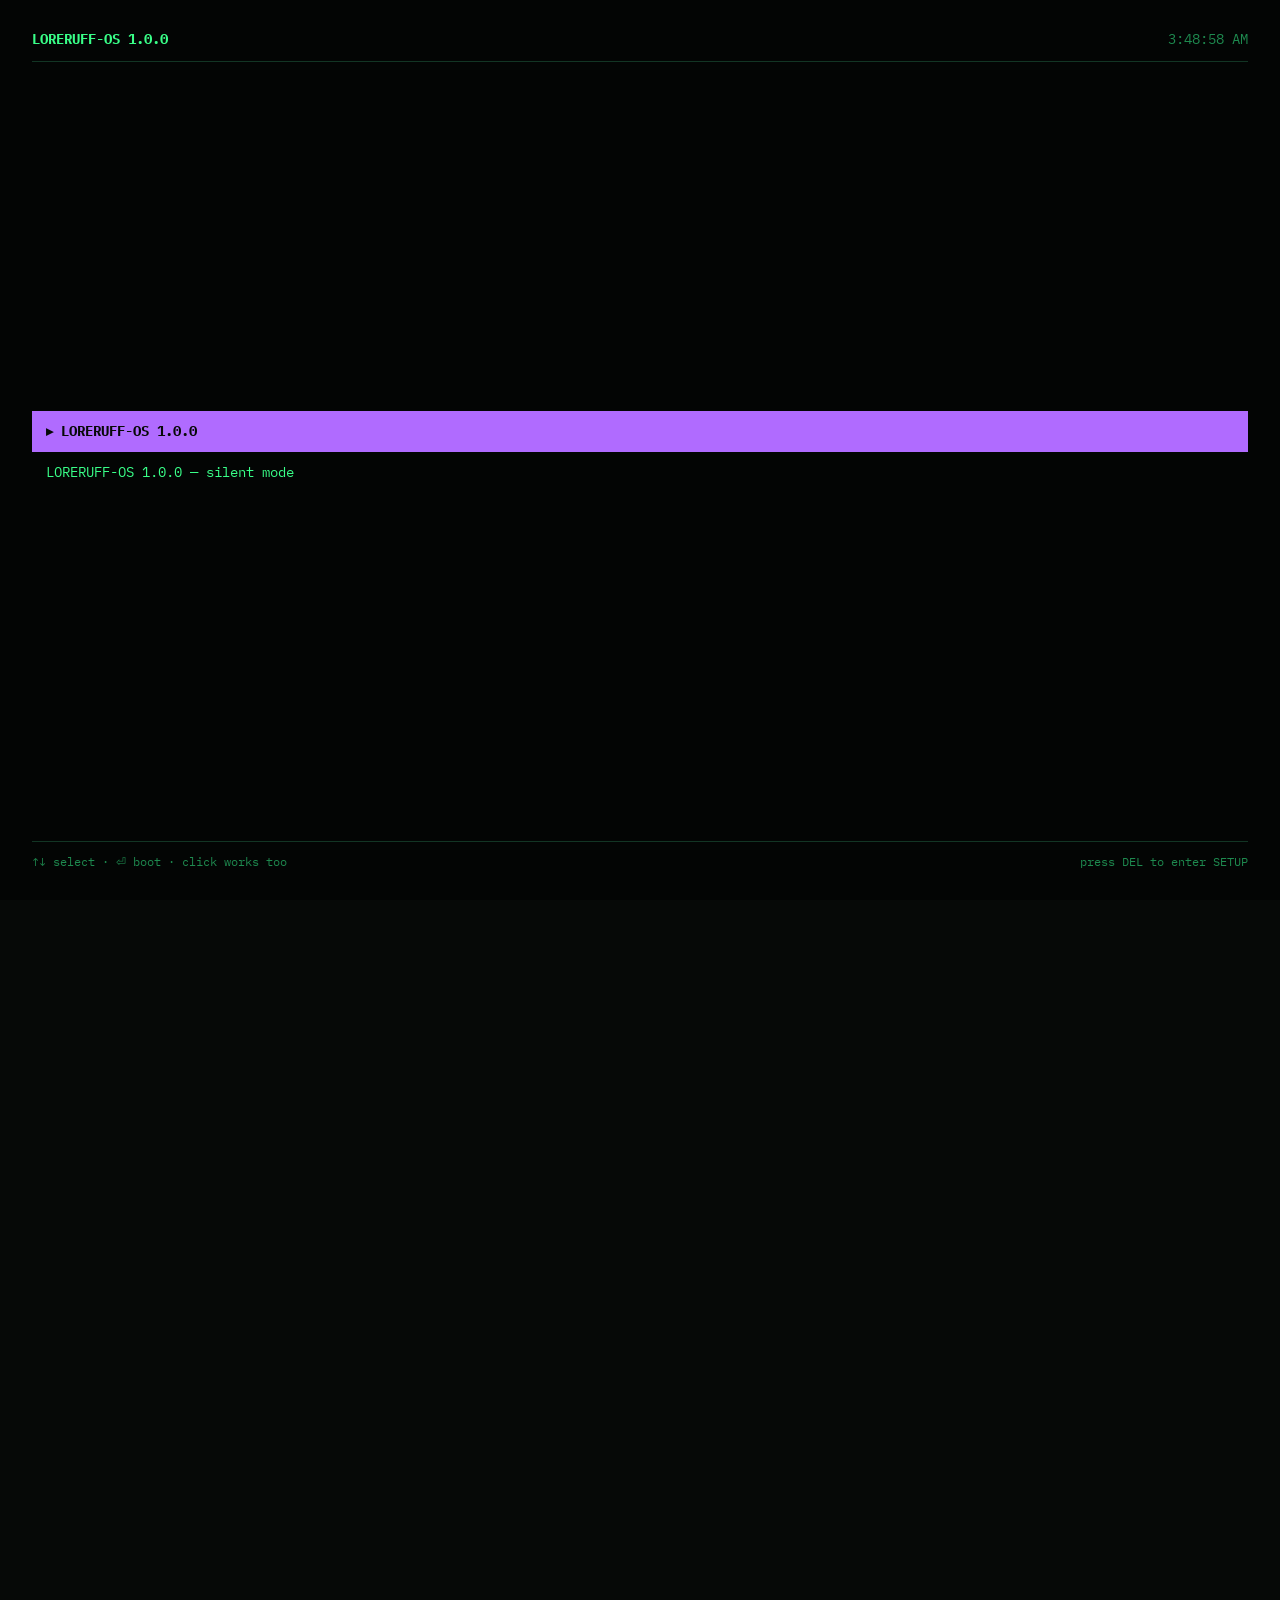
<file: index.html>
<!doctype html>
<html lang="en">
<head>
<meta charset="utf-8">
<meta name="viewport" content="width=device-width, initial-scale=1">
<title>LORERUFF-OS</title>
<meta name="description" content="LORERUFF-OS — software that asks for nothing. Zero permissions, one file per module, one process.">
<link rel="alternate" hreflang="it" href="/it/">
<link rel="icon" href="data:image/svg+xml,%3Csvg xmlns='http://www.w3.org/2000/svg' viewBox='0 0 16 16'%3E%3Crect width='16' height='16' fill='%23060907'/%3E%3Crect x='3' y='3' width='7' height='10' fill='%2339ff88'/%3E%3Crect x='11' y='3' width='2' height='2' fill='%23b06bff'/%3E%3C/svg%3E">
<link rel="preload" href="assets/fonts/plexmono-400.woff2" as="font" type="font/woff2" crossorigin>
<link rel="preload" href="assets/fonts/plexmono-500.woff2" as="font" type="font/woff2" crossorigin>
<link rel="preload" href="assets/fonts/plexmono-700.woff2" as="font" type="font/woff2" crossorigin>
<link rel="stylesheet" href="assets/os.css">
</head>
<body>

<!-- limine-ish bootloader: the click/Enter that boots also unlocks audio -->
<div id="limine" aria-hidden="true">
  <div class="lim-head">
    <b>LORERUFF-OS 1.0.0</b>
    <span id="lim-clock"></span>
  </div>
  <nav class="lim-menu">
    <div class="lim-entry" role="button">LORERUFF-OS 1.0.0</div>
    <div class="lim-entry" role="button">LORERUFF-OS 1.0.0 — silent mode</div>
  </nav>
  <div class="lim-foot">
    <span>&uarr;&darr; select · &#9166; boot · click works too</span>
    <span class="blink-slow">press DEL to enter SETUP</span>
  </div>
</div>

<!-- kernel boot: every line is a real measurement -->
<div id="boot" class="hidden" aria-hidden="true"><span id="bootlog"></span></div>

<!-- CMOS SETUP: real settings for the real site (Del at boot) -->
<div id="cmos" aria-hidden="true">
  <div class="cmos-box">
    <div class="cmos-title"><span>LORERUFF-OS CMOS SETUP</span><span id="cmos-clock"></span></div>
    <div class="cmos-body">
      <div class="cmos-row"><span>PC Speaker</span><span class="cmos-val">On</span></div>
      <div class="cmos-row"><span>CRT Scanlines</span><span class="cmos-val">On</span></div>
      <div class="cmos-row"><span>Verbose Boot</span><span class="cmos-val">Off</span></div>
      <div class="cmos-stat">Boot Count: <span id="cmos-boots">0</span></div>
    </div>
    <div class="cmos-hint">
      <span>&uarr;&darr; select · &#9166; toggle · F10 save &amp; exit · ESC quit</span>
      <span><b id="cmos-save">F10</b> · <b id="cmos-quit">ESC</b></span>
    </div>
  </div>
</div>

<!-- PXE ghost: one cold boot in ten thinks there is no disk -->
<div id="pxe"><pre id="pxelog"></pre></div>

<!-- login: guest, zero taps, real timestamps -->
<div id="login"><pre id="loginlog"></pre></div>

<!-- screensaver: 3 real idle minutes, zero permission -->
<div id="nosignal" role="status">SIGNAL LOST, ARE YOU HERE?</div>
<canvas id="saver" aria-hidden="true"></canvas>

<!-- kernel panic: real call trace, real reboot -->
<div id="panic"><pre id="paniclog"></pre></div>

<div class="site">
  <header>
    <div class="bar">
      <span class="brand">LORERUFF-OS</span>
      <nav class="lang">
        <a href="/" class="active" aria-current="true">EN</a>
        <a href="/it/">IT</a>
      </nav>
    </div>
  </header>

  <main class="wrap">
    <div class="hero" id="top">
      <h1>LORERUFF-OS<span class="caret"></span></h1>
      <p class="thesis">Software that asks for nothing.</p>
      <p class="sub">
        Every tool I build is an exercise in subtraction:
        zero permissions, one file per module, one process, modular by
        construction — pull a piece out and it still runs on its own.
        The constraint is the feature, and everything on this page runs
        close enough to the metal to prove it.
      </p>
      <p class="statusbar">$ modules: <b>loading…</b> — this space will fill with real ones. Nothing here is a mockup. <span id="uptime">up 0:00</span></p>
    </div>

    <section id="modules">
      <h2>modules</h2>
      <p class="modnote">
        The slots are placeholders on purpose: real modules land here when
        they are ready. No fake stats, no fake screenshots, no fake ratings.
      </p>
      <div class="mods">
        <article class="module" data-name="module-01">
          <h3>module-01 <span class="chip">not installed</span></h3>
          <p>Lorem ipsum dolor sit amet, consectetur adipiscing elit. Sed do eiusmod tempor incididunt ut labore et dolore magna aliqua.</p>
        </article>
        <article class="module" data-name="module-02">
          <h3>module-02 <span class="chip">not installed</span></h3>
          <p>Ut enim ad minim veniam, quis nostrud exercitation ullamco laboris nisi ut aliquip ex ea commodo consequat.</p>
        </article>
        <article class="module" data-name="module-03">
          <h3>module-03 <span class="chip">not installed</span></h3>
          <p>Duis aute irure dolor in reprehenderit in voluptate velit esse cillum dolore eu fugiat nulla pariatur.</p>
        </article>
      </div>
    </section>

    <section id="about">
      <h2>how this site is made</h2>
      <p style="margin-bottom:16px">
        The boot sequence you just watched (or skipped) is not a video:
        every line is a live measurement of this exact page load, taken on
        your device, right now. Same numbers, here:
      </p>
      <table class="receipt">
        <tr><td>HTML parse</td><td class="val" id="r-parse">measuring…</td></tr>
        <tr><td>stylesheets</td><td class="val" id="r-css">measuring…</td></tr>
        <tr><td>scripts</td><td class="val" id="r-js">measuring…</td></tr>
        <tr><td>fonts (self-hosted)</td><td class="val" id="r-fonts">measuring…</td></tr>
        <tr><td>total transfer</td><td class="val" id="r-total">measuring…</td></tr>
        <tr><td>requests</td><td class="val" id="r-reqs">measuring…</td></tr>
        <tr><td>dependencies</td><td class="val">0</td></tr>
        <tr><td>trackers, cookies, analytics</td><td class="val">0</td></tr>
        <tr><td>build step</td><td class="val">none — view source, it is short on purpose</td></tr>
      </table>
    </section>

    <section id="contact">
      <h2>contact</h2>
      <p><a href="mailto:lorenzoruffato@loreruff.com">lorenzoruffato@loreruff.com</a></p>
      <p><a href="https://github.com/LoreRuff" rel="me">github.com/LoreRuff</a></p>
    </section>
  </main>

  <footer>
    <div class="wrap">
      <span class="sig">LORERUFF-OS 1.0.0</span> — handcrafted HTML/CSS/JS ·
      no framework · no build · <a href="/">EN</a> / <a href="/it/">IT</a>
    </div>
  </footer>
</div>

<!-- case screws: unscrew all four, the bezel opens on the inner plate -->
<button class="screw s1" type="button" aria-label="case screw"></button>
<button class="screw s2" type="button" aria-label="case screw"></button>
<button class="screw s3" type="button" aria-label="case screw"></button>
<button class="screw s4" type="button" aria-label="case screw"></button>

<!-- inner plate: real numbers only -->
<div id="plate">
  <div class="plate-box">
    <div class="plate-title">LORERUFF-OS — inner plate</div>
    <div class="plate-row"><span>document (html)</span><b id="p-html">—</b></div>
    <div class="plate-row"><span>stylesheets</span><b id="p-css">—</b></div>
    <div class="plate-row"><span>scripts</span><b id="p-js">—</b></div>
    <div class="plate-row"><span>dom nodes</span><b id="p-dom">—</b></div>
    <div class="plate-row"><span>external dependencies</span><b>0</b></div>
    <div class="plate-row"><span>trackers</span><b>0</b></div>
    <div class="plate-hint">click anywhere to close — the screws go back in</div>
  </div>
</div>

<!-- lsh: the one-line shell. reads the DOM, the kernel ring and your screen -->
<div id="clibar">
  <div id="cli-panel"><div id="cli-out"></div></div>
  <div id="cli-sug"></div>
  <div class="cli-prompt">
    <span class="ps1">guest@loreruff:~$</span>
    <input id="cli-input" type="text" autocomplete="off" autocapitalize="off"
           spellcheck="false" aria-label="terminal">
    <button id="cli-min" type="button" aria-label="minimize terminal">[–]</button>
    <button id="cli-snd" type="button" aria-label="toggle sound">[snd:on]</button>
  </div>
</div>

<script src="assets/boot.js"></script>
<script src="assets/cli.js"></script>
</body>
</html>
</file>
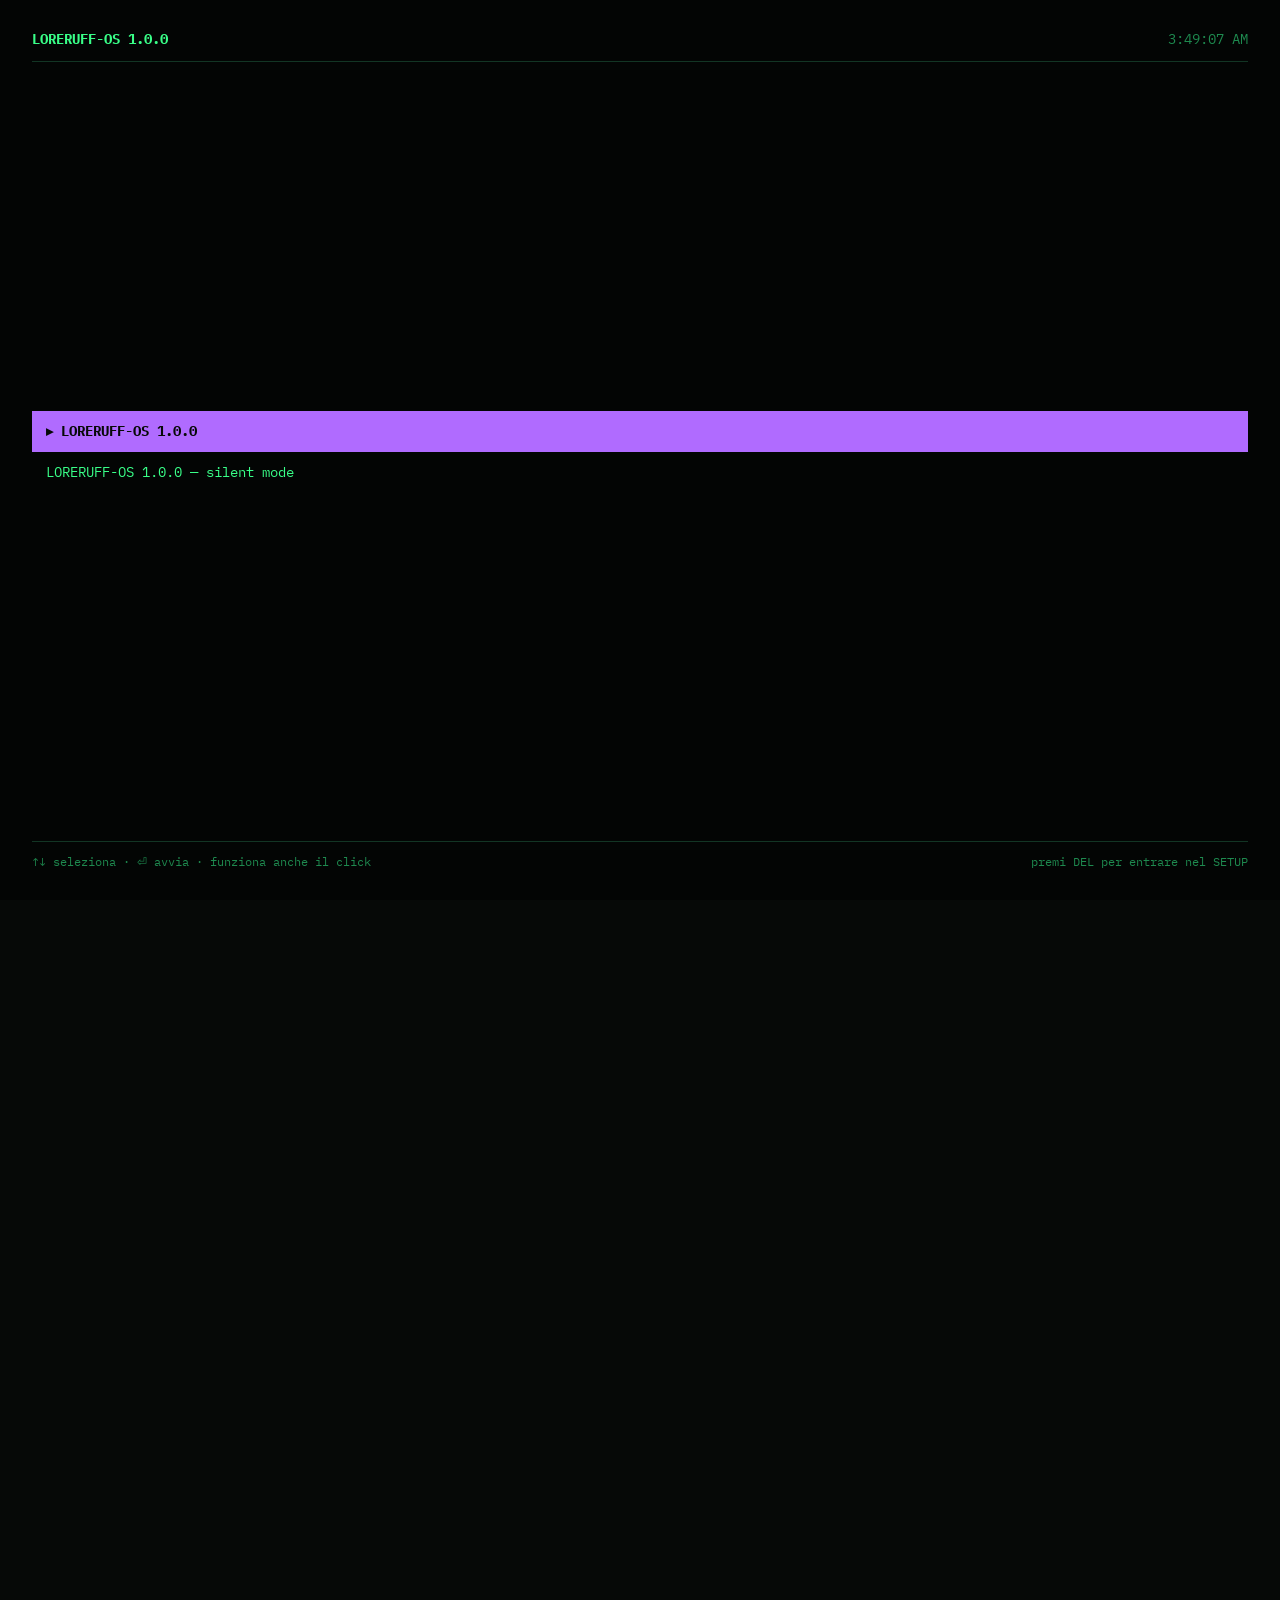
<file: it/index.html>
<!doctype html>
<html lang="it">
<head>
<meta charset="utf-8">
<meta name="viewport" content="width=device-width, initial-scale=1">
<title>LORERUFF-OS</title>
<meta name="description" content="LORERUFF-OS — software che non chiede niente. Zero permessi, un file per modulo, un processo.">
<link rel="alternate" hreflang="en" href="/">
<link rel="icon" href="data:image/svg+xml,%3Csvg xmlns='http://www.w3.org/2000/svg' viewBox='0 0 16 16'%3E%3Crect width='16' height='16' fill='%23060907'/%3E%3Crect x='3' y='3' width='7' height='10' fill='%2339ff88'/%3E%3Crect x='11' y='3' width='2' height='2' fill='%23b06bff'/%3E%3C/svg%3E">
<link rel="preload" href="../assets/fonts/plexmono-400.woff2" as="font" type="font/woff2" crossorigin>
<link rel="preload" href="../assets/fonts/plexmono-500.woff2" as="font" type="font/woff2" crossorigin>
<link rel="preload" href="../assets/fonts/plexmono-700.woff2" as="font" type="font/woff2" crossorigin>
<link rel="stylesheet" href="../assets/os.css">
</head>
<body>

<div id="limine" aria-hidden="true">
  <div class="lim-head">
    <b>LORERUFF-OS 1.0.0</b>
    <span id="lim-clock"></span>
  </div>
  <nav class="lim-menu">
    <div class="lim-entry" role="button">LORERUFF-OS 1.0.0</div>
    <div class="lim-entry" role="button">LORERUFF-OS 1.0.0 — silent mode</div>
  </nav>
  <div class="lim-foot">
    <span>&uarr;&darr; seleziona · &#9166; avvia · funziona anche il click</span>
    <span class="blink-slow">premi DEL per entrare nel SETUP</span>
  </div>
</div>

<div id="boot" class="hidden" aria-hidden="true"><span id="bootlog"></span></div>

<div id="cmos" aria-hidden="true">
  <div class="cmos-box">
    <div class="cmos-title"><span>LORERUFF-OS CMOS SETUP</span><span id="cmos-clock"></span></div>
    <div class="cmos-body">
      <div class="cmos-row"><span>PC Speaker</span><span class="cmos-val">On</span></div>
      <div class="cmos-row"><span>Scanline CRT</span><span class="cmos-val">On</span></div>
      <div class="cmos-row"><span>Boot verboso</span><span class="cmos-val">Off</span></div>
      <div class="cmos-stat">Conteggio boot: <span id="cmos-boots">0</span></div>
    </div>
    <div class="cmos-hint">
      <span>&uarr;&darr; seleziona · &#9166; cambia · F10 salva ed esci · ESC esci</span>
      <span><b id="cmos-save">F10</b> · <b id="cmos-quit">ESC</b></span>
    </div>
  </div>
</div>

<!-- Fantasma PXE: un boot su dieci cerca il disco di rete -->
<div id="pxe"><pre id="pxelog"></pre></div>

<!-- login: guest, zero tocchi, timestamp veri -->
<div id="login"><pre id="loginlog"></pre></div>

<!-- salvaschermo: 3 minuti veri di inattività, zero permessi -->
<div id="nosignal" role="status">SIGNAL LOST, ARE YOU HERE?</div>
<canvas id="saver" aria-hidden="true"></canvas>

<!-- kernel panic: call trace vera, reboot vero -->
<div id="panic"><pre id="paniclog"></pre></div>

<div class="site">
  <header>
    <div class="bar">
      <span class="brand">LORERUFF-OS</span>
      <nav class="lang">
        <a href="/">EN</a>
        <a href="/it/" class="active" aria-current="true">IT</a>
      </nav>
    </div>
  </header>

  <main class="wrap">
    <div class="hero" id="top">
      <h1>LORERUFF-OS<span class="caret"></span></h1>
      <p class="thesis">Software che non chiede niente.</p>
      <p class="sub">
        Ogni strumento che costruisco è un esercizio di sottrazione:
        zero permessi, un file per modulo, un processo, modulare per
        costruzione — stacca un pezzo e continua a girare da solo.
        Il vincolo è la funzione, e tutto ciò che sta in questa pagina
        gira abbastanza vicino al metallo da dimostrarlo.
      </p>
      <p class="statusbar">$ moduli: <b>caricamento…</b> — questo spazio si riempirà di quelli veri. Qui niente è un mockup. <span id="uptime">up 0:00</span></p>
    </div>

    <section id="modules">
      <h2>moduli</h2>
      <p class="modnote">
        Gli slot sono placeholder apposta: i moduli veri atterrano qui
        quando saranno pronti. Niente statistiche finte, niente screenshot
        finti, niente rating finti.
      </p>
      <div class="mods">
        <article class="module" data-name="module-01">
          <h3>module-01 <span class="chip">non installato</span></h3>
          <p>Lorem ipsum dolor sit amet, consectetur adipiscing elit. Sed do eiusmod tempor incididunt ut labore et dolore magna aliqua.</p>
        </article>
        <article class="module" data-name="module-02">
          <h3>module-02 <span class="chip">non installato</span></h3>
          <p>Ut enim ad minim veniam, quis nostrud exercitation ullamco laboris nisi ut aliquip ex ea commodo consequat.</p>
        </article>
        <article class="module" data-name="module-03">
          <h3>module-03 <span class="chip">non installato</span></h3>
          <p>Duis aute irure dolor in reprehenderit in voluptate velit esse cillum dolore eu fugiat nulla pariatur.</p>
        </article>
      </div>
    </section>

    <section id="about">
      <h2>come è fatto questo sito</h2>
      <p style="margin-bottom:16px">
        La sequenza di avvio che hai appena visto (o saltato) non è un video:
        ogni riga è una misura dal vivo di questo caricamento, presa sul tuo
        dispositivo, adesso. Stessi numeri, qui:
      </p>
      <table class="receipt">
        <tr><td>parse dell'HTML</td><td class="val" id="r-parse">misuro…</td></tr>
        <tr><td>fogli di stile</td><td class="val" id="r-css">misuro…</td></tr>
        <tr><td>script</td><td class="val" id="r-js">misuro…</td></tr>
        <tr><td>font (self-hosted)</td><td class="val" id="r-fonts">misuro…</td></tr>
        <tr><td>trasferimento totale</td><td class="val" id="r-total">misuro…</td></tr>
        <tr><td>richieste</td><td class="val" id="r-reqs">misuro…</td></tr>
        <tr><td>dipendenze</td><td class="val">0</td></tr>
        <tr><td>tracker, cookie, analytics</td><td class="val">0</td></tr>
        <tr><td>build step</td><td class="val">nessuno — vedi il sorgente, è corto apposta</td></tr>
      </table>
    </section>

    <section id="contact">
      <h2>contatti</h2>
      <p><a href="mailto:lorenzoruffato@loreruff.com">lorenzoruffato@loreruff.com</a></p>
      <p><a href="https://github.com/LoreRuff" rel="me">github.com/LoreRuff</a></p>
    </section>
  </main>

  <footer>
    <div class="wrap">
      <span class="sig">LORERUFF-OS 1.0.0</span> — HTML/CSS/JS fatto a mano ·
      niente framework · niente build · <a href="/">EN</a> / <a href="/it/">IT</a>
    </div>
  </footer>
</div>

<!-- viti del case: svitale tutte e quattro, il bezel si apre sulla targhetta -->
<button class="screw s1" type="button" aria-label="vite del case"></button>
<button class="screw s2" type="button" aria-label="vite del case"></button>
<button class="screw s3" type="button" aria-label="vite del case"></button>
<button class="screw s4" type="button" aria-label="vite del case"></button>

<!-- targhetta interna: solo numeri veri -->
<div id="plate">
  <div class="plate-box">
    <div class="plate-title">LORERUFF-OS — targhetta interna</div>
    <div class="plate-row"><span>documento (html)</span><b id="p-html">—</b></div>
    <div class="plate-row"><span>fogli di stile</span><b id="p-css">—</b></div>
    <div class="plate-row"><span>script</span><b id="p-js">—</b></div>
    <div class="plate-row"><span>nodi DOM</span><b id="p-dom">—</b></div>
    <div class="plate-row"><span>dipendenze esterne</span><b>0</b></div>
    <div class="plate-row"><span>tracker</span><b>0</b></div>
    <div class="plate-hint">clicca per chiudere — le viti rientrano</div>
  </div>
</div>

<div id="clibar">
  <div id="cli-panel"><div id="cli-out"></div></div>
  <div id="cli-sug"></div>
  <div class="cli-prompt">
    <span class="ps1">guest@loreruff:~$</span>
    <input id="cli-input" type="text" autocomplete="off" autocapitalize="off"
           spellcheck="false" aria-label="terminale">
    <button id="cli-min" type="button" aria-label="riduci il terminale">[–]</button>
    <button id="cli-snd" type="button" aria-label="attiva o disattiva l'audio">[snd:on]</button>
  </div>
</div>

<script src="../assets/boot.js"></script>
<script src="../assets/cli.js"></script>
</body>
</html>
</file>
<file: assets/os.css>
/* LORERUFF-OS — flat design system.
   Phosphor green is the voice; violet is only a state accent (active/hover/pending).
   No shadows, no radii, no gradients: the CRT feel comes from type and rhythm. */

@font-face {
  font-family: "Plex Mono";
  src: url("fonts/plexmono-400.woff2") format("woff2");
  font-weight: 400; font-display: swap;
}
@font-face {
  font-family: "Plex Mono";
  src: url("fonts/plexmono-500.woff2") format("woff2");
  font-weight: 500; font-display: swap;
}
@font-face {
  font-family: "Plex Mono";
  src: url("fonts/plexmono-700.woff2") format("woff2");
  font-weight: 700; font-display: swap;
}

:root {
  --bg: #060907;
  --bg-raise: #0a100c;
  --phos: #39ff88;        /* primary phosphor */
  --phos-dim: #1e8a4f;    /* secondary text */
  --phos-faint: #123524;  /* borders, faint marks */
  --ink: #cfeede;         /* body text on dark */
  --violet: #b06bff;      /* accent: active states only */
  --mono: "Plex Mono", ui-monospace, "Cascadia Mono", Menlo, Consolas, monospace;
}

* { margin: 0; padding: 0; box-sizing: border-box; }

html { scroll-behavior: smooth; }

body {
  background: var(--bg);
  color: var(--ink);
  font-family: var(--mono);
  font-size: 15px;
  line-height: 1.65;
  -webkit-font-smoothing: antialiased;
}

/* static scanlines: one painted layer, zero repaint cost */
body::after {
  content: "";
  position: fixed; inset: 0;
  pointer-events: none;
  background: repeating-linear-gradient(
    to bottom,
    rgba(57,255,136,0.025) 0px,
    rgba(57,255,136,0.025) 1px,
    transparent 1px,
    transparent 3px
  );
  z-index: 9;
}

::selection { background: var(--phos); color: var(--bg); }

a { color: var(--phos); text-decoration: none; border-bottom: 1px solid var(--phos-faint); }
a:hover { color: var(--violet); border-bottom-color: var(--violet); }

.wrap { max-width: 860px; margin: 0 auto; padding: 0 20px; }

/* ---------- boot overlay ---------- */
#boot {
  position: fixed; inset: 0;
  background: #030504;
  color: var(--phos);
  z-index: 100;
  padding: 24px;
  overflow: hidden;
  font-size: 13px;
  line-height: 1.5;
  white-space: pre-wrap;
}
#bootlog { font-family: var(--mono); }
#boot .cursor {
  display: inline-block; width: .6em; height: 1.1em;
  background: var(--phos); vertical-align: text-bottom;
  animation: blink 1s steps(1) infinite;
}
@keyframes blink { 50% { opacity: 0; } }

/* power-off: 3 hard steps, no fade */
#boot.off {
  animation: crt-off .14s steps(3, end) forwards;
  pointer-events: none;
}
@keyframes crt-off {
  0%   { transform: scaleY(1); opacity: 1; }
  60%  { transform: scaleY(0.06); opacity: 1; }
  100% { transform: scaleY(0.004); opacity: 0; }
}

/* content hidden while booting; shown instantly on power-off */
body:not(.on) .site { visibility: hidden; }

/* ---------- chrome ---------- */
header {
  border-bottom: 1px solid var(--phos-faint);
  background: var(--bg-raise);
}
.bar {
  display: flex; justify-content: space-between; align-items: center;
  padding: 14px 20px; max-width: 860px; margin: 0 auto;
}
.brand { font-weight: 700; letter-spacing: .06em; }
.brand::before { content: "▮ "; color: var(--violet); }
.lang a { color: var(--phos-dim); margin-left: 12px; }
.lang a.active { color: var(--violet); border-bottom-color: var(--violet); }

.hero { padding: 72px 0 48px; }
.hero h1 {
  font-size: clamp(34px, 7vw, 58px);
  color: var(--phos);
  letter-spacing: .04em;
  line-height: 1.1;
}
.hero h1 .caret {
  display: inline-block; width: .55em; height: .85em;
  background: var(--phos); vertical-align: baseline;
  animation: blink 1.1s steps(1) infinite;
}
.thesis {
  margin-top: 18px;
  font-size: clamp(18px, 3vw, 24px);
  color: var(--ink); font-weight: 500;
}
.hero p.sub { margin-top: 14px; max-width: 620px; color: var(--phos-dim); }

.statusbar {
  margin: 26px 0 0;
  padding: 10px 14px;
  border: 1px solid var(--phos-faint);
  background: var(--bg-raise);
  color: var(--violet);
  font-size: 13px;
}
.statusbar b { color: var(--ink); font-weight: 500; }

section { padding: 40px 0; border-bottom: 1px solid var(--phos-faint); }
section:last-of-type { border-bottom: 0; }

h2 {
  font-size: 15px; font-weight: 700;
  color: var(--phos); letter-spacing: .05em;
  margin-bottom: 18px;
}
h2::before { content: "// "; color: var(--phos-dim); }

.receipt { width: 100%; border-collapse: collapse; font-size: 14px; }
.receipt td { padding: 7px 0; border-bottom: 1px dotted var(--phos-faint); vertical-align: top; }
.receipt td:first-child { color: var(--phos-dim); width: 40%; padding-right: 18px; }
.receipt td:last-child { color: var(--ink); font-weight: 500; }
.receipt .val { color: var(--phos); }
.receipt .pending { color: var(--violet); }

footer { padding: 28px 0 48px; color: var(--phos-dim); font-size: 13px; }
footer .sig { color: var(--phos); }

@media (max-width: 560px) {
  .hero { padding: 48px 0 36px; }
  .receipt td:first-child { width: 48%; }
}

@media (prefers-reduced-motion: reduce) {
  html { scroll-behavior: auto; }
  #boot .cursor, .hero h1 .caret { animation: none; }
}

/* ---------- overlays: invisible without JS (fail-soft) ---------- */
#limine, #boot, #cmos, #clibar, #pxe, #login, #panic, #saver, #plate, #nosignal, .screw { display: none; }
.preboot #limine { display: flex; }
.preboot #boot { display: block; }
.preboot #clibar { display: block; }
.preboot .screw { display: block; }
#pxe.open, #login.open, #panic.open { display: block; }
#saver.open { display: block; }
#nosignal.open { display: flex; }
body:not(.on) .screw { visibility: hidden; }
body:not(.on) #plate { display: none !important; }
#boot.hidden, #limine.hidden { display: none !important; }
body { padding-bottom: 44px; } /* room for the shell bar */

/* ---------- SIGNAL LOST: the roll deserves a caption ---------- */
#nosignal {
  position: fixed;
  inset: 0;
  z-index: 165;
  display: none;
  align-items: center;
  justify-content: center;
  background: rgba(3, 5, 4, 0.6);
  pointer-events: none;
  font-size: 0; /* the string lives in the DOM (role=status) but only ::after paints it */
}
#nosignal.open { display: flex; }
#nosignal::after {
  content: "SIGNAL LOST, ARE YOU HERE?";
  color: var(--phos);
  font-size: clamp(18px, 4.4vw, 40px);
  letter-spacing: 0.14em;
  text-align: center;
  padding: 0 16px;
  animation: nosignal-blink 0.8s steps(1) infinite;
}
@keyframes nosignal-blink {
  0%   { opacity: 1; }
  55%  { opacity: 1; }
  56%  { opacity: 0.15; }
  100% { opacity: 0.15; }
}

/* ---------- limine bootloader ---------- */
#limine {
  position: fixed; inset: 0;
  background: #030504; color: var(--phos);
  z-index: 100;
  flex-direction: column;
  padding: 28px 32px;
  font-size: 14px;
}
.lim-head {
  display: flex; justify-content: space-between;
  border-bottom: 1px solid var(--phos-faint); padding-bottom: 10px;
  color: var(--phos-dim);
}
.lim-head b { color: var(--phos); font-weight: 700; }
.lim-menu { margin: auto 0; }
.lim-entry { padding: 9px 14px; cursor: pointer; }
.lim-entry::before { content: "  "; }
.lim-entry.sel {
  background: var(--violet); color: #060907; font-weight: 700;
}
.lim-entry.sel::before { content: "▸ "; }
.lim-foot {
  display: flex; justify-content: space-between; gap: 12px;
  border-top: 1px solid var(--phos-faint); padding-top: 10px;
  color: var(--phos-dim); font-size: 12px;
}
.blink-slow { animation: blink 1.4s steps(1) infinite; animation-duration: calc(1.4s * var(--speed)); }

/* ---------- CMOS SETUP (Del) ---------- */
#cmos {
  position: fixed; inset: 0;
  background: rgba(3, 5, 4, 0.96);
  z-index: 120;
  align-items: center; justify-content: center;
}
#cmos.open { display: flex; }
.cmos-box { border: 1px double var(--phos); width: min(560px, 94vw); color: var(--phos); }
.cmos-title {
  display: flex; justify-content: space-between;
  background: var(--phos-faint); padding: 6px 12px; font-weight: 700;
}
.cmos-body { padding: 12px 14px; }
.cmos-row { display: flex; justify-content: space-between; padding: 6px 10px; cursor: pointer; }
.cmos-row.sel { background: var(--violet); color: #060907; }
.cmos-stat { color: var(--phos-dim); padding: 6px 10px; }
.cmos-hint {
  display: flex; justify-content: space-between; gap: 8px;
  border-top: 1px solid var(--phos-faint);
  padding: 8px 14px; color: var(--phos-dim); font-size: 12px;
}
.cmos-hint b { color: var(--phos); cursor: pointer; }

/* ---------- modules (placeholder slots) ---------- */
.mods {
  display: grid;
  grid-template-columns: repeat(auto-fit, minmax(210px, 1fr));
  gap: 14px;
}
.module {
  border: 1px dashed var(--violet);
  padding: 16px;
  color: var(--phos-dim);
  font-size: 13px;
}
.module:hover { border-style: solid; }
.module h3 {
  display: flex; justify-content: space-between; align-items: baseline;
  color: var(--violet); font-size: 14px; margin-bottom: 8px;
}
.module .chip {
  font-size: 11px; font-weight: 400;
  border: 1px solid var(--violet); padding: 0 6px; color: var(--violet);
}
.modnote { color: var(--phos-dim); font-size: 13px; margin-bottom: 16px; }

/* ---------- shell bar (lsh): one thin line, panel and suggestions
   float ABOVE it (absolute) so the height never changes with output ---------- */
#clibar {
  position: fixed; left: 0; right: 0; bottom: 0;
  background: var(--bg-raise);
  border-top: 1px solid var(--phos-faint);
  font-size: 13px;
  z-index: 90;
  transition: transform .18s ease;
}
#clibar.down { transform: translateY(calc(100% - 8px)); cursor: pointer; }
#clibar.down #cli-panel, #clibar.down #cli-sug { display: none; }
.cli-prompt {
  display: flex; align-items: center; gap: 8px;
  max-width: 860px; margin: 0 auto;
  padding: 8px 20px;
  cursor: text;
}
.cli-prompt .ps1 { color: var(--violet); white-space: nowrap; }
#cli-input {
  flex: 1; min-width: 40px;
  background: none; border: 0; outline: 0;
  color: var(--phos); font: inherit; caret-color: var(--phos);
}
#cli-min, #cli-snd {
  background: none; border: 1px solid var(--phos-faint);
  color: var(--phos-dim); font: inherit; font-size: 12px;
  padding: 1px 8px; cursor: pointer;
}
#cli-min:hover, #cli-snd:hover { color: var(--violet); border-color: var(--violet); }
#cli-snd.on { color: var(--phos); border-color: var(--phos-dim); }
#cli-sug {
  display: flex; gap: 14px; align-items: baseline;
  position: absolute; bottom: 100%; left: 0; right: 0;
  padding: 6px 20px;
  background: var(--bg-raise);
  border-top: 1px solid var(--phos-faint);
  color: var(--phos-dim); font-size: 12px;
}
#cli-sug b { color: var(--violet); cursor: pointer; font-weight: 500; user-select: none; }
#cli-panel {
  display: none;
  position: absolute; bottom: 100%; left: 0; right: 0;
  max-height: 42vh; overflow-y: auto;
  background: var(--bg-raise);
  border-top: 1px solid var(--phos-faint);
}
#cli-panel.open { display: block; }
#cli-out { max-width: 860px; margin: 0 auto; padding: 12px 20px 34px; } /* room under the floating suggestions */
#cli-out .line { white-space: pre-wrap; }
#cli-out .cmd { color: var(--phos-dim); }

/* ---------- CRT effects ---------- */
:root { --speed: 1; }
html.turbo { --speed: 3.5; }
#boot .cursor, .hero h1 .caret { animation-duration: calc(1.1s * var(--speed)); }
html.no-scan body::after { display: none; }

/* the roll must NOT sit on body: a transform/filter on body turns it into
   the containing block for fixed children (#nosignal, #clibar), so the
   caption would center on the 1703px document and vanish off-viewport.
   Every visible layer rolls instead; #nosignal stays still on purpose. */
body.resync .site,
body.resync #clibar,
body.resync .screw,
body.resync #plate {
  animation: resync 0.7s linear;
  animation-duration: calc(0.7s * var(--speed));
}
@keyframes resync {
  0%   { transform: translateY(0); filter: brightness(1); }
  8%   { transform: translateY(-16px); filter: brightness(1.5); }
  22%  { transform: translateY(5px); }
  38%  { transform: translateY(-7px); }
  60%  { transform: translateY(3px); filter: brightness(1.15); }
  100% { transform: translateY(0); filter: brightness(1); }
}
body.wake { animation: degauss 0.45s ease-out; }
@keyframes degauss {
  0%   { transform: scale(1.02); filter: hue-rotate(18deg) saturate(1.5); }
  60%  { transform: scale(0.998); }
  100% { transform: none; filter: none; }
}

.sl {
  position: fixed;
  bottom: 60px; left: -640px;
  z-index: 95;
  color: var(--phos);
  font-size: 12px; line-height: 1.15; white-space: pre;
  animation: choo 3s linear forwards;
  pointer-events: none;
}
@keyframes choo { to { transform: translateX(calc(100vw + 640px)); } }

@media (max-width: 560px) {
  #limine { padding: 20px; font-size: 13px; }
  .lim-foot { flex-direction: column; gap: 6px; }
}

/* ---------- v2.2: pxe ghost, login, screensaver, panic ---------- */
#pxe, #login, #panic {
  position: fixed; inset: 0; z-index: 105;
  background: #030504; color: var(--phos);
  padding: 24px; font-size: 13px; line-height: 1.5;
  white-space: pre-wrap;
  font-family: var(--mono);
}
#panic { z-index: 220; }
#saver { position: fixed; inset: 0; z-index: 150; background: #030504; }

/* ---------- case screws + inner plate ---------- */
.screw {
  position: fixed; z-index: 96;
  width: 14px; height: 14px;
  background: var(--bg);
  border: 1px solid var(--phos-dim);
  color: var(--phos-dim);
  font: 700 10px/1 var(--mono);
  padding: 0; cursor: pointer;
  transition: transform .15s ease;
}
.screw::before { content: "+"; }
.screw.loose { transform: rotate(45deg); border-color: var(--violet); color: var(--violet); }
.s1 { top: 8px; left: 8px; }
.s2 { top: 8px; right: 8px; }
.s3 { bottom: 56px; left: 8px; }
.s4 { bottom: 56px; right: 8px; }
#plate {
  position: fixed; inset: 0; z-index: 130;
  background: rgba(3, 5, 4, 0.96);
  align-items: center; justify-content: center;
}
#plate.open { display: flex; }
.plate-box { border: 1px double var(--phos); width: min(520px, 94vw); padding: 18px 20px; color: var(--phos); font-size: 13px; }
.plate-title { font-weight: 700; letter-spacing: .05em; margin-bottom: 12px; }
.plate-row { display: flex; justify-content: space-between; border-bottom: 1px dotted var(--phos-faint); padding: 6px 0; }
.plate-row b { font-weight: 500; color: var(--ink); }
.plate-hint { color: var(--phos-dim); font-size: 12px; margin-top: 12px; }

/* ---------- konami overclock: denser scanlines, faint phosphor bloom ---------- */
html.oc body::after {
  background: repeating-linear-gradient(
    to bottom,
    rgba(57,255,136,0.05) 0px, rgba(57,255,136,0.05) 1px,
    transparent 1px, transparent 2px
  );
}
html.oc body::before {
  content: "";
  position: fixed; inset: 0; z-index: 8;
  pointer-events: none;
  background: rgba(57, 255, 136, 0.028);
}
</file>
